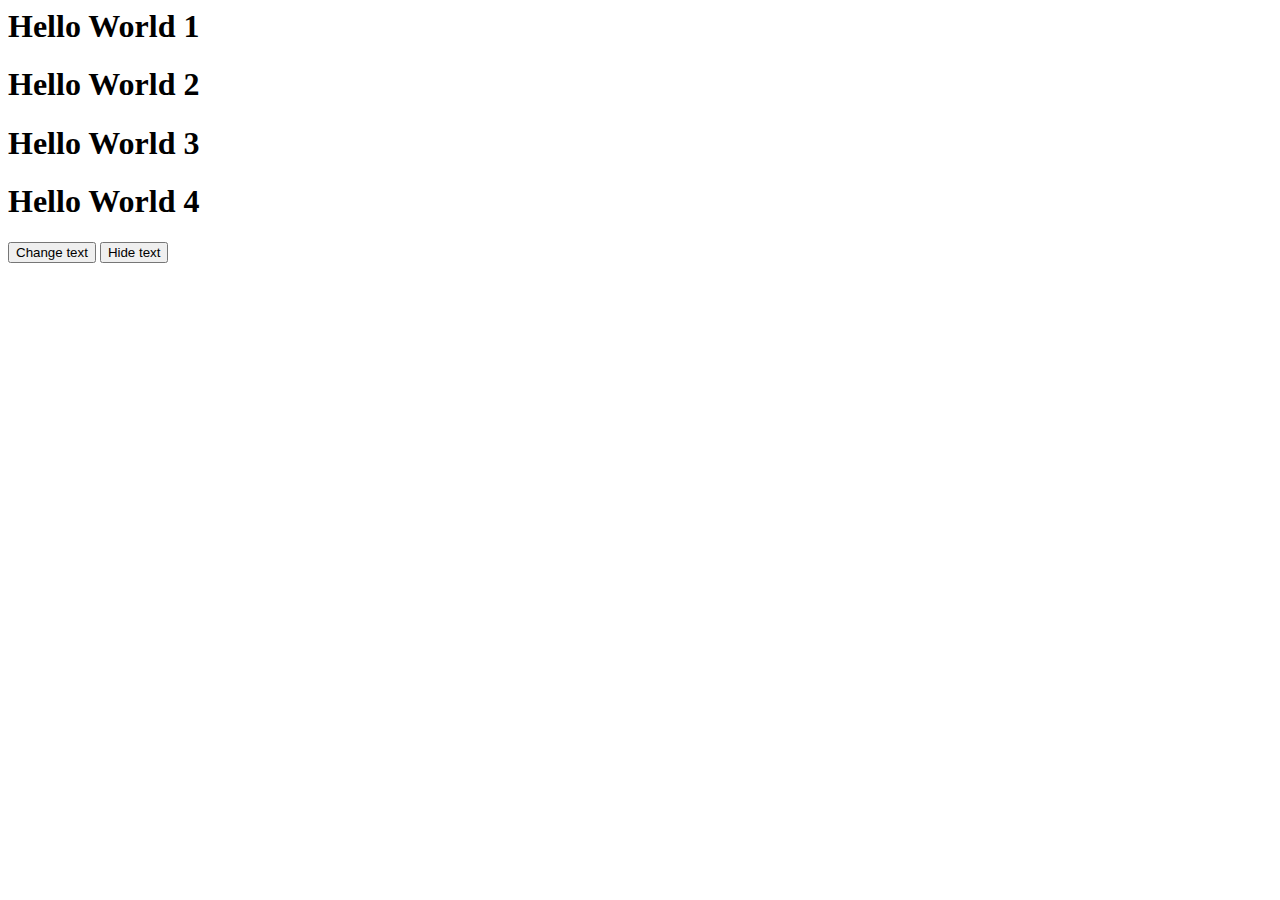
<file: ZaaRif_L6/index.html>
<html>

<body>
     <h1>Hello World 1</h1>
     <h1>Hello World 2</h1>
     <h1>Hello World 3</h1>
     <h1>Hello World 4</h1>

     <button id="buton">Change text</button>
     <button id="hide">Hide text</button>

     <script src="script.js"></script>    
</body>
</html>
</file>
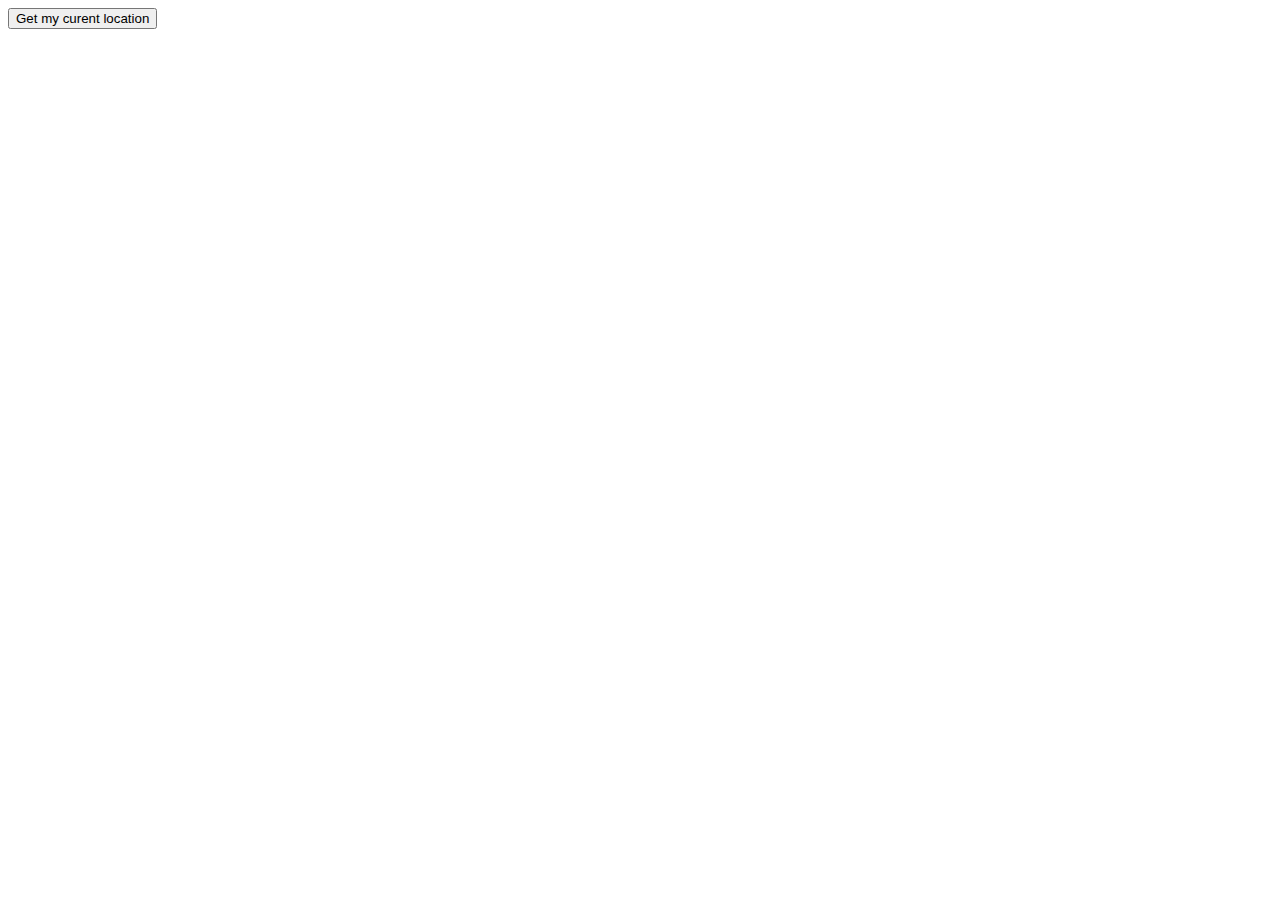
<file: ZaaRir_L7/index.html>
<!DOCTYPE html>
<html>

  <head>
    <title>JavaScript</title>
    <meta charset="UTF-8">
  </head>

  <body>
    <button id="locacionButton">Get my curent location</button>
    <div id="locacionOutput"></div>
    <script src="script.js"></script>
  </body>
</html>
</file>
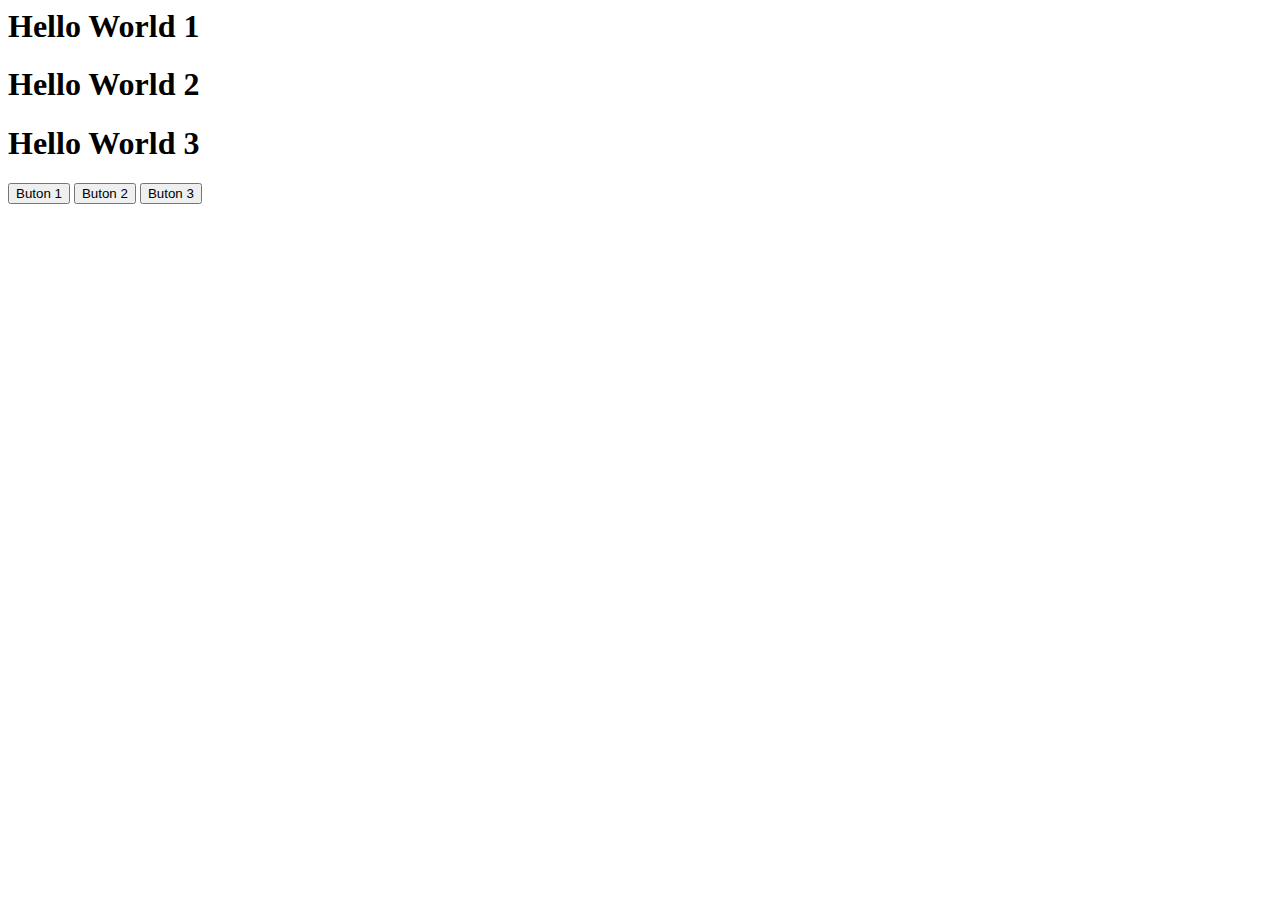
<file: ZaaRif_L6/ZaaRif_L6.1/index.html>
<html>

<body>
     <h1>Hello World 1</h1>
     <h1>Hello World 2</h1>
     <h1>Hello World 3</h1>

     <button id="buton">Buton 1</button>
     <button id="hide">Buton 2</button>
     <button id="alertButton">Buton 3</button>

     <script src="script.js"></script>    
</body>
</html>
</file>
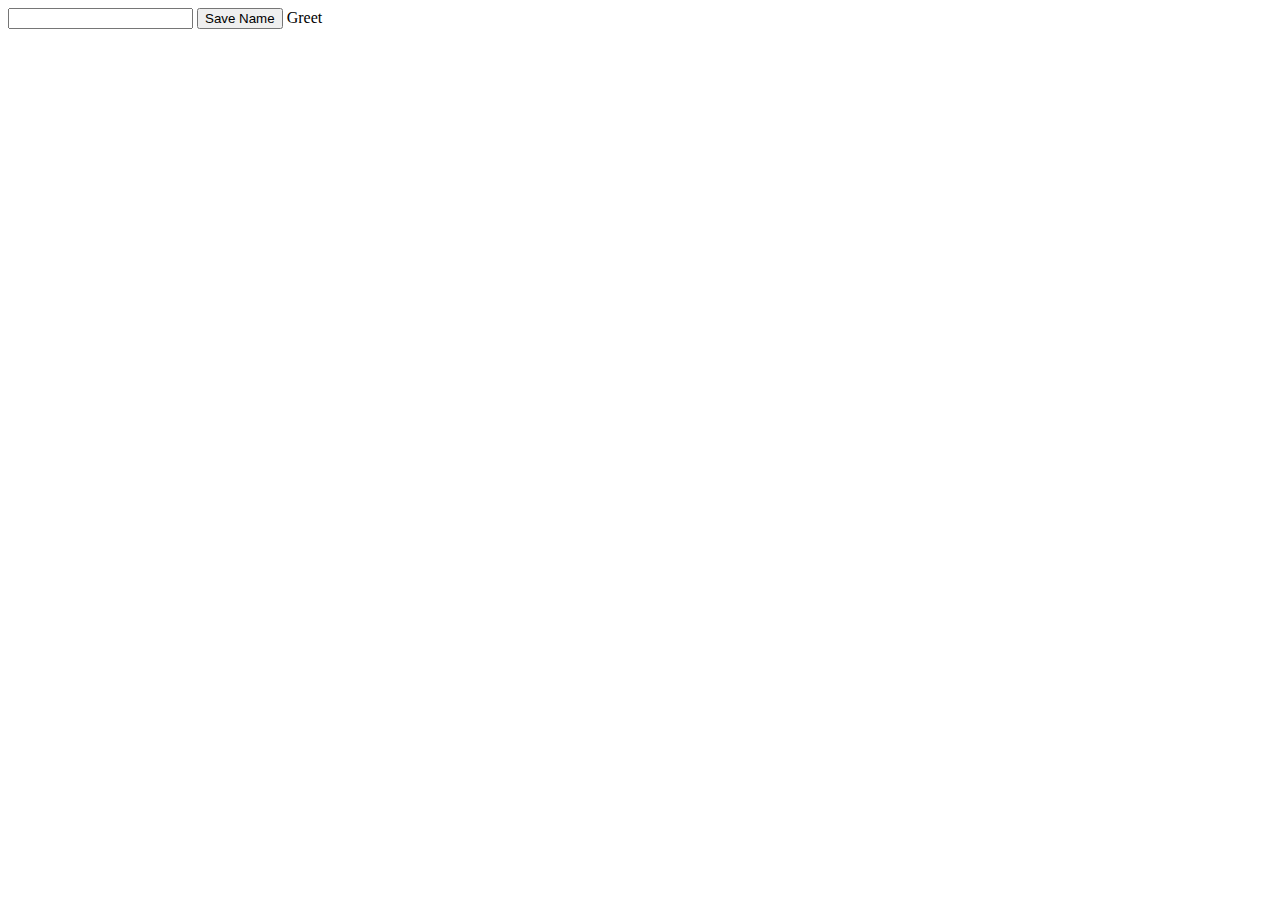
<file: ZaaRir_L7/ZaaRif_L7.1/index.html>
<!DOCTYPE html>
<html>

<head>
    <title>JavaScript</title>
</head>

  <body>
    <input type="text" id="nameInput">
    <button id="saveButton">Save Name</button>
    <botton id="retrieveButton">Greet</botton>
    <div id="greeting"></div>
    <script src="./index.js"></script>
  </body>
</html>
</file>
